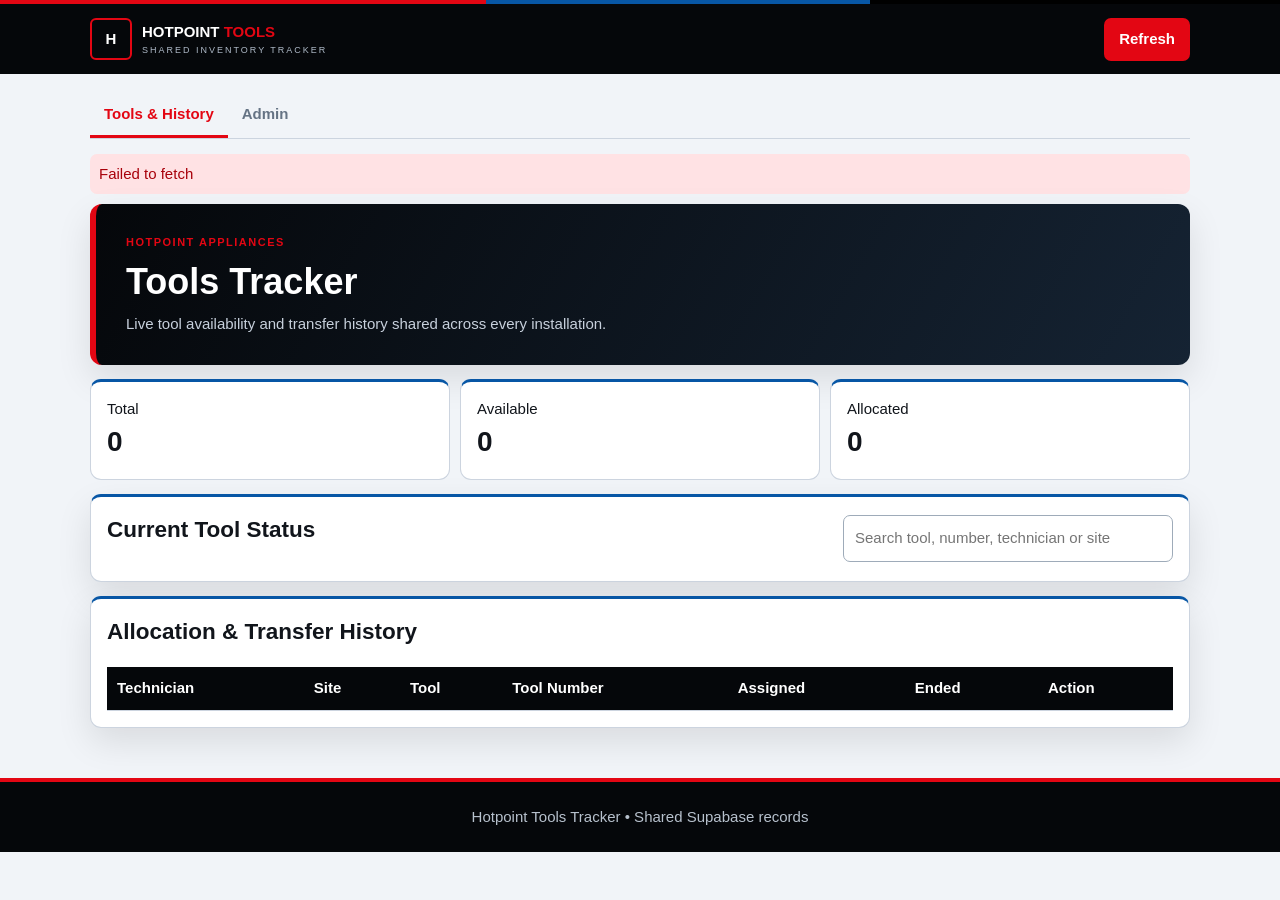
<file: index.html>
<!doctype html>
<html lang="en">
<head>
    <meta charset="utf-8">

    <meta
        name="viewport"
        content="width=device-width, initial-scale=1"
    >

    <title>Hotpoint Tools Tracker</title>

    <link
        rel="stylesheet"
        href="style.css"
    >
</head>

<body>

    <header>
        <div class="stripe"></div>

        <div class="head">
            <b>H</b>

            <span>
                <strong>HOTPOINT</strong>
                <em>TOOLS</em>

                <small>
                    SHARED INVENTORY TRACKER
                </small>
            </span>

            <button
                id="refresh"
                type="button"
            >
                Refresh
            </button>
        </div>
    </header>

    <main>

        <nav>
            <button
                type="button"
                data-view="public"
                class="active"
            >
                Tools &amp; History
            </button>

            <button
                type="button"
                data-view="admin"
            >
                Admin
            </button>
        </nav>

        <div
            id="message"
            role="status"
            aria-live="polite"
        ></div>

        <!-- ================================================
             PUBLIC PAGE
             ================================================ -->

        <section id="publicView">

            <div class="hero">
                <p>HOTPOINT APPLIANCES</p>

                <h1>Tools Tracker</h1>

                <span>
                    Live tool availability and transfer history
                    shared across every installation.
                </span>
            </div>

            <div class="summary">
                <article>
                    Total
                    <strong id="total">0</strong>
                </article>

                <article>
                    Available
                    <strong id="free">0</strong>
                </article>

                <article>
                    Allocated
                    <strong id="out">0</strong>
                </article>
            </div>

            <section class="card">
                <div class="title">
                    <h2>Current Tool Status</h2>

                    <input
                        id="search"
                        type="search"
                        placeholder="Search tool, number, technician or site"
                    >
                </div>

                <div
                    id="tools"
                    class="grid"
                ></div>
            </section>

            <section class="card">
                <h2>
                    Allocation &amp; Transfer History
                </h2>

                <div class="table">
                    <table>
                        <thead>
                            <tr>
                                <th>Technician</th>
                                <th>Site</th>
                                <th>Tool</th>
                                <th>Tool Number</th>
                                <th>Assigned</th>
                                <th>Ended</th>
                                <th>Action</th>
                            </tr>
                        </thead>

                        <tbody id="history"></tbody>
                    </table>
                </div>
            </section>

        </section>

        <!-- ================================================
             ADMIN PAGE
             ================================================ -->

        <section
            id="adminView"
            hidden
        >

            <form
                id="login"
                class="card login"
            >
                <h2>Administrator Login</h2>

                <label>
                    Username

                    <input
                        id="username"
                        type="text"
                        value="ADMIN"
                        autocomplete="username"
                        required
                    >
                </label>

                <label>
                    Password

                    <input
                        id="password"
                        type="password"
                        autocomplete="current-password"
                        required
                    >
                </label>

                <button type="submit">
                    Sign In
                </button>
            </form>

            <div
                id="adminPanel"
                hidden
            >

                <div class="admin-title">
                    <div>
                        <p class="section-label">
                            ADMINISTRATION
                        </p>

                        <h1>
                            Inventory Management
                        </h1>
                    </div>

                    <button
                        id="logout"
                        class="dark"
                        type="button"
                    >
                        Log Out
                    </button>
                </div>

                <div class="forms">

                    <!-- ADD TOOL -->

                    <form
                        id="addTool"
                        class="card"
                    >
                        <h2>Add Tool</h2>

                        <p class="form-description">
                            Add the tool name, quantity and
                            description.
                        </p>

                        <label>
                            Tool name

                            <input
                                id="toolName"
                                type="text"
                                placeholder="Example: Vacuum pump"
                                required
                            >
                        </label>

                        <label>
                            Quantity

                            <input
                                id="quantity"
                                type="number"
                                min="1"
                                step="1"
                                value="1"
                                required
                            >
                        </label>

                        <label>
                            Description

                            <textarea
                                id="description"
                                rows="4"
                                placeholder="Describe the tool, its use or identification details"
                                required
                            ></textarea>
                        </label>

                        <button type="submit">
                            Add Tool
                        </button>
                    </form>

                    <!-- ASSIGN TOOL -->

                    <form
                        id="assign"
                        class="card"
                    >
                        <h2>Assign Tool</h2>

                        <p class="form-description">
                            Assign an available tool to a
                            technician and site.
                        </p>

                        <label>
                            Tool

                            <select
                                id="toolSelect"
                                required
                            ></select>
                        </label>

                        <label>
                            Tool number

                            <input
                                id="assignToolNumber"
                                type="text"
                                placeholder="Example: FL-02/A"
                                autocomplete="off"
                                required
                            >
                        </label>

                        <label>
                            Technician

                            <input
                                id="technician"
                                type="text"
                                placeholder="Technician name"
                                required
                            >
                        </label>

                        <label>
                            Site

                            <input
                                id="site"
                                type="text"
                                placeholder="Site name"
                                required
                            >
                        </label>

                        <label>
                            Date assigned

                            <input
                                id="assignDate"
                                type="date"
                                required
                            >
                        </label>

                        <button type="submit">
                            Assign Tool
                        </button>
                    </form>

                </div>

                <!-- MANAGE TOOLS -->

                <section class="card manage-tools-card">
                    <div class="card-heading">
                        <div>
                            <p class="section-label">
                                TOOL DETAILS
                            </p>

                            <h2>Manage Tools</h2>

                            <p class="hint">
                                Edit each tool’s name, total quantity or
                                description. Changes update
                                Current Tool Status immediately.
                                Allocated tools must be released before
                                removal.
                            </p>
                        </div>
                    </div>

                    <!--
                        app.js inserts each tool here with:
                        - Tool name
                        - Current description
                        - Edit Description button
                        - Remove button
                    -->

                    <div id="manageTools"></div>
                </section>

                <!-- ACTIVE ALLOCATIONS -->

                <section class="card">
                    <div class="card-heading">
                        <div>
                            <p class="section-label">
                                CURRENTLY OUT
                            </p>

                            <h2>Active Allocations</h2>
                        </div>
                    </div>

                    <div id="active"></div>
                </section>

            </div>

        </section>

    </main>

    <!-- ================================================
         TRANSFER DIALOG
         ================================================ -->

    <dialog id="transfer">
        <form
            id="transferForm"
            method="dialog"
        >
            <h2>Transfer Tool</h2>

            <p id="transferText"></p>

            <input
                id="historyId"
                type="hidden"
            >

            <label>
                New technician

                <input
                    id="newTechnician"
                    type="text"
                    required
                >
            </label>

            <label>
                New site

                <input
                    id="newSite"
                    type="text"
                    required
                >
            </label>

            <label>
                Transfer date

                <input
                    id="transferDate"
                    type="date"
                    required
                >
            </label>

            <div class="actions">
                <button
                    type="button"
                    id="cancel"
                    class="dark"
                >
                    Cancel
                </button>

                <button type="submit">
                    Confirm Transfer
                </button>
            </div>
        </form>
    </dialog>

    <footer>
        Hotpoint Tools Tracker • Shared Supabase records
    </footer>

    <script src="app.js"></script>

</body>
</html>
</file>
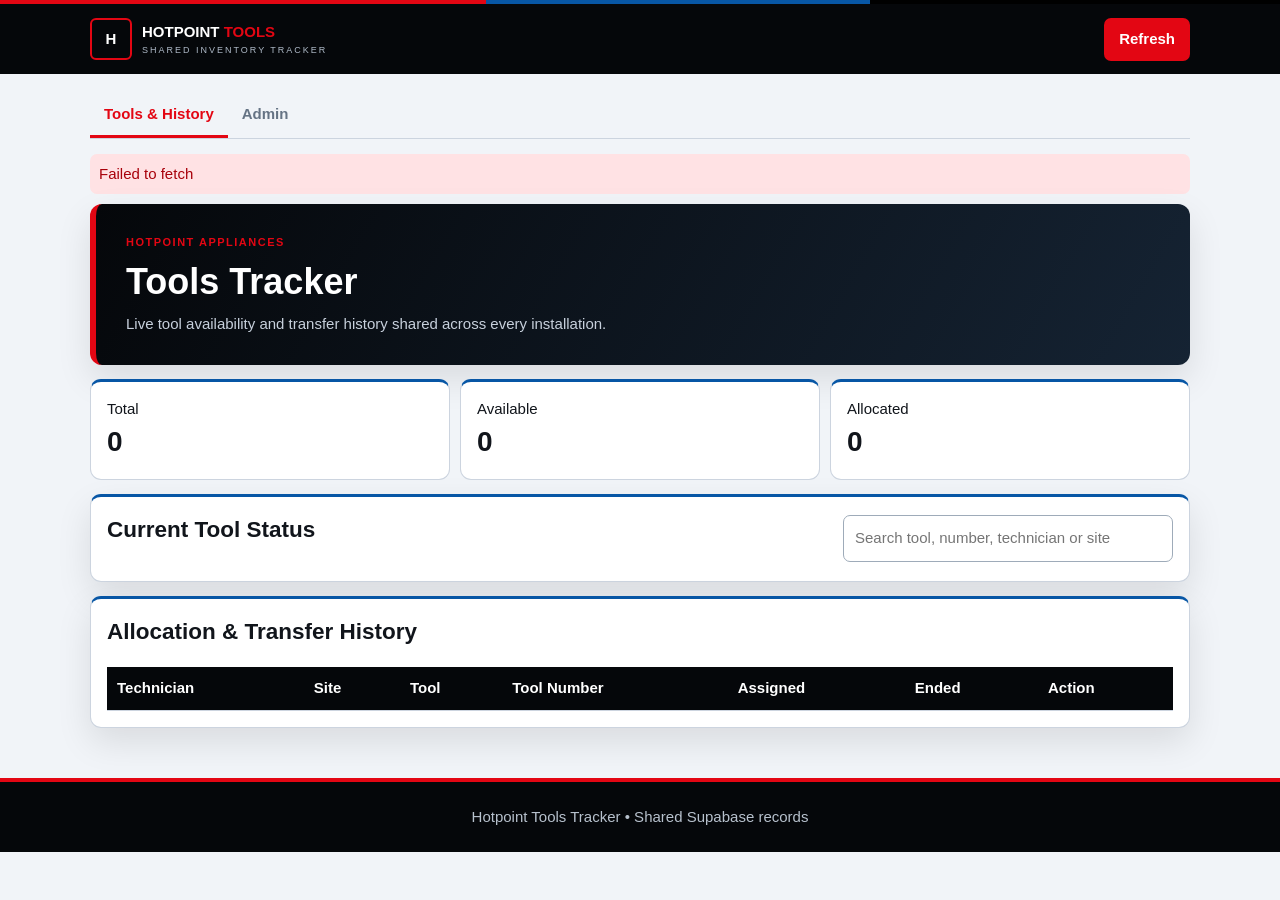
<file: index (1).html>
<!doctype html>
<html lang="en">
<head>
    <meta charset="utf-8">

    <meta
        name="viewport"
        content="width=device-width, initial-scale=1"
    >

    <title>Hotpoint Tools Tracker</title>

    <link
        rel="stylesheet"
        href="style.css"
    >
</head>

<body>

    <header>
        <div class="stripe"></div>

        <div class="head">
            <b>H</b>

            <span>
                <strong>HOTPOINT</strong>
                <em>TOOLS</em>

                <small>
                    SHARED INVENTORY TRACKER
                </small>
            </span>

            <button
                id="refresh"
                type="button"
            >
                Refresh
            </button>
        </div>
    </header>

    <main>

        <nav>
            <button
                type="button"
                data-view="public"
                class="active"
            >
                Tools &amp; History
            </button>

            <button
                type="button"
                data-view="admin"
            >
                Admin
            </button>
        </nav>

        <div
            id="message"
            role="status"
            aria-live="polite"
        ></div>

        <!-- ================================================
             PUBLIC PAGE
             ================================================ -->

        <section id="publicView">

            <div class="hero">
                <p>HOTPOINT APPLIANCES</p>

                <h1>Tools Tracker</h1>

                <span>
                    Live tool availability and transfer history
                    shared across every installation.
                </span>
            </div>

            <div class="summary">
                <article>
                    Total
                    <strong id="total">0</strong>
                </article>

                <article>
                    Available
                    <strong id="free">0</strong>
                </article>

                <article>
                    Allocated
                    <strong id="out">0</strong>
                </article>
            </div>

            <section class="card">
                <div class="title">
                    <h2>Current Tool Status</h2>

                    <input
                        id="search"
                        type="search"
                        placeholder="Search tool, number, technician or site"
                    >
                </div>

                <div
                    id="tools"
                    class="grid"
                ></div>
            </section>

            <section class="card">
                <h2>
                    Allocation &amp; Transfer History
                </h2>

                <div class="table">
                    <table>
                        <thead>
                            <tr>
                                <th>Technician</th>
                                <th>Site</th>
                                <th>Tool</th>
                                <th>Tool Number</th>
                                <th>Assigned</th>
                                <th>Ended</th>
                                <th>Action</th>
                            </tr>
                        </thead>

                        <tbody id="history"></tbody>
                    </table>
                </div>
            </section>

        </section>

        <!-- ================================================
             ADMIN PAGE
             ================================================ -->

        <section
            id="adminView"
            hidden
        >

            <form
                id="login"
                class="card login"
            >
                <h2>Administrator Login</h2>

                <label>
                    Username

                    <input
                        id="username"
                        type="text"
                        value="ADMIN"
                        autocomplete="username"
                        required
                    >
                </label>

                <label>
                    Password

                    <input
                        id="password"
                        type="password"
                        autocomplete="current-password"
                        required
                    >
                </label>

                <button type="submit">
                    Sign In
                </button>
            </form>

            <div
                id="adminPanel"
                hidden
            >

                <div class="admin-title">
                    <div>
                        <p class="section-label">
                            ADMINISTRATION
                        </p>

                        <h1>
                            Inventory Management
                        </h1>
                    </div>

                    <button
                        id="logout"
                        class="dark"
                        type="button"
                    >
                        Log Out
                    </button>
                </div>

                <div class="forms">

                    <!-- ADD TOOL -->

                    <form
                        id="addTool"
                        class="card"
                    >
                        <h2>Add Tool</h2>

                        <p class="form-description">
                            Add the tool name, quantity and
                            description.
                        </p>

                        <label>
                            Tool name

                            <input
                                id="toolName"
                                type="text"
                                placeholder="Example: Vacuum pump"
                                required
                            >
                        </label>

                        <label>
                            Quantity

                            <input
                                id="quantity"
                                type="number"
                                min="1"
                                step="1"
                                value="1"
                                required
                            >
                        </label>

                        <label>
                            Description

                            <textarea
                                id="description"
                                rows="4"
                                placeholder="Describe the tool, its use or identification details"
                                required
                            ></textarea>
                        </label>

                        <button type="submit">
                            Add Tool
                        </button>
                    </form>

                    <!-- ASSIGN TOOL -->

                    <form
                        id="assign"
                        class="card"
                    >
                        <h2>Assign Tool</h2>

                        <p class="form-description">
                            Choose today or a past date, then select an
                            available tool, its number, technician and site.
                        </p>

                        <label>
                            Date assigned

                            <input
                                id="assignDate"
                                type="date"
                                required
                            >
                        </label>

                        <label>
                            Tool

                            <select
                                id="toolSelect"
                                required
                            ></select>
                        </label>

                        <label>
                            Tool number

                            <input
                                id="assignToolNumber"
                                type="text"
                                placeholder="Example: FL-02/A"
                                autocomplete="off"
                                required
                            >
                        </label>

                        <label>
                            Technician

                            <input
                                id="technician"
                                type="text"
                                placeholder="Technician name"
                                required
                            >
                        </label>

                        <label>
                            Site

                            <input
                                id="site"
                                type="text"
                                placeholder="Site name"
                                required
                            >
                        </label>



                        <button type="submit">
                            Assign Tool
                        </button>
                    </form>

                </div>

                <!-- MANAGE TOOLS -->

                <section class="card manage-tools-card">
                    <div class="card-heading">
                        <div>
                            <p class="section-label">
                                TOOL DETAILS
                            </p>

                            <h2>Manage Tools</h2>

                            <p class="hint">
                                Edit each tool’s name, total quantity or
                                description. Changes update
                                Current Tool Status immediately.
                                Allocated tools must be released before
                                removal.
                            </p>
                        </div>
                    </div>

                    <!--
                        app.js inserts each tool here with:
                        - Tool name
                        - Current description
                        - Edit Description button
                        - Remove button
                    -->

                    <div id="manageTools"></div>
                </section>

                <!-- ACTIVE ALLOCATIONS -->

                <section class="card">
                    <div class="card-heading">
                        <div>
                            <p class="section-label">
                                CURRENTLY OUT
                            </p>

                            <h2>Active Allocations</h2>
                        </div>
                    </div>

                    <div id="active"></div>
                </section>

            </div>

        </section>

    </main>

    <!-- ================================================
         TRANSFER DIALOG
         ================================================ -->

    <dialog id="transfer">
        <form
            id="transferForm"
            method="dialog"
        >
            <h2>Transfer Tool</h2>

            <p id="transferText"></p>

            <input
                id="historyId"
                type="hidden"
            >

            <label>
                New technician

                <input
                    id="newTechnician"
                    type="text"
                    required
                >
            </label>

            <label>
                New site

                <input
                    id="newSite"
                    type="text"
                    required
                >
            </label>

            <label>
                Transfer date

                <input
                    id="transferDate"
                    type="date"
                    required
                >
            </label>

            <div class="actions">
                <button
                    type="button"
                    id="cancel"
                    class="dark"
                >
                    Cancel
                </button>

                <button type="submit">
                    Confirm Transfer
                </button>
            </div>
        </form>
    </dialog>

    <footer>
        Hotpoint Tools Tracker • Shared Supabase records
    </footer>

    <script src="app.js"></script>

</body>
</html>
</file>
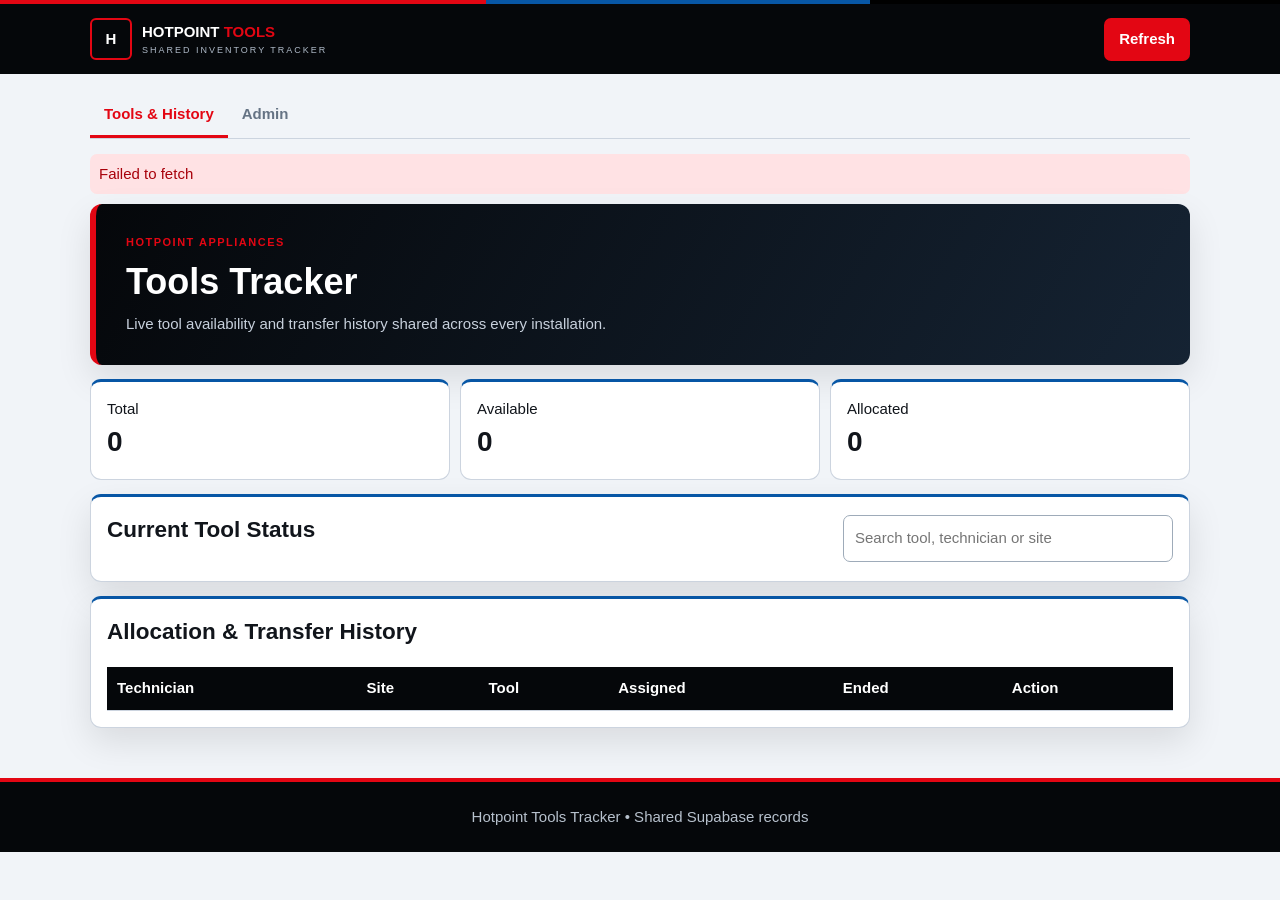
<file: index(1).html>
<!doctype html><html lang="en"><head><meta charset="utf-8"><meta name="viewport" content="width=device-width,initial-scale=1"><title>Hotpoint Tools Tracker</title><link rel="stylesheet" href="style.css"></head><body>
<header><div class="stripe"></div><div class="head"><b>H</b><span><strong>HOTPOINT</strong> <em>TOOLS</em><small>SHARED INVENTORY TRACKER</small></span><button id="refresh">Refresh</button></div></header>
<main><nav><button data-view="public" class="active">Tools & History</button><button data-view="admin">Admin</button></nav><div id="message"></div>
<section id="publicView"><div class="hero"><p>HOTPOINT APPLIANCES</p><h1>Tools Tracker</h1><span>Live tool availability and transfer history shared across every installation.</span></div><div class="summary"><article>Total<strong id="total">0</strong></article><article>Available<strong id="free">0</strong></article><article>Allocated<strong id="out">0</strong></article></div><section class="card"><div class="title"><h2>Current Tool Status</h2><input id="search" placeholder="Search tool, technician or site"></div><div id="tools" class="grid"></div></section><section class="card"><h2>Allocation & Transfer History</h2><div class="table"><table><thead><tr><th>Technician</th><th>Site</th><th>Tool</th><th>Assigned</th><th>Ended</th><th>Action</th></tr></thead><tbody id="history"></tbody></table></div></section></section>
<section id="adminView" hidden><form id="login" class="card login"><h2>Administrator Login</h2><label>Username<input id="username" type="text" value="ADMIN" autocomplete="username" required></label><label>Password<input id="password" type="password" autocomplete="current-password" required></label><button>Sign In</button></form><div id="adminPanel" hidden><div class="admin-title"><h1>Inventory Management</h1><button id="logout" class="dark">Log Out</button></div><div class="forms"><form id="addTool" class="card"><h2>Add Tool</h2><label>Name<input id="toolName" required></label><label>Quantity<input id="quantity" type="number" min="1" value="1" required></label><label>Description<textarea id="description" required></textarea></label><button>Add Tool</button></form><form id="assign" class="card"><h2>Assign Tool</h2><label>Tool<select id="toolSelect"></select></label><label>Technician<input id="technician" required></label><label>Site<input id="site" required></label><label>Date<input id="assignDate" type="date" required></label><button>Assign</button></form></div><section class="card"><h2>Manage Tools</h2><p class="hint">Tools currently assigned must first be released.</p><div id="manageTools"></div></section><section class="card"><h2>Active Allocations</h2><div id="active"></div></section></div></section>
</main><dialog id="transfer"><form id="transferForm" method="dialog"><h2>Transfer Tool</h2><p id="transferText"></p><input id="historyId" type="hidden"><label>New technician<input id="newTechnician" required></label><label>New site<input id="newSite" required></label><label>Transfer date<input id="transferDate" type="date" required></label><div class="actions"><button type="button" id="cancel" class="dark">Cancel</button><button>Confirm Transfer</button></div></form></dialog><footer>Hotpoint Tools Tracker • Shared Supabase records</footer><script src="app.js"></script></body></html>
</file>
<file: style.css>
:root {
    --red: #e30613;
    --red-dark: #a8000a;
    --blue: #0756a5;
    --black: #05070a;
    --line: #ccd4df;
    --soft: #f3f6fa;
    --muted: #657384;
    --white: #ffffff;
    --green: #087443;
    --green-soft: #dff7e9;
    --red-soft: #ffe2e4;
    --shadow: 0 14px 35px rgba(0, 0, 0, 0.1);
}

* {
    box-sizing: border-box;
}

html {
    scroll-behavior: smooth;
}

body {
    margin: 0;
    background: #f1f4f8;
    color: #11151b;
    font: 15px Arial, Helvetica, sans-serif;
    line-height: 1.5;
}

button,
input,
select,
textarea {
    font: inherit;
}

/* =========================================================
   HEADER
   ========================================================= */

header {
    position: sticky;
    top: 0;
    z-index: 5;
    color: var(--white);
    background: var(--black);
}

.stripe {
    height: 4px;
    background: linear-gradient(
        90deg,
        var(--red) 0 38%,
        var(--blue) 38% 68%,
        #000 68%
    );
}

.head {
    width: min(1100px, calc(100% - 28px));
    min-height: 70px;
    margin: auto;
    display: flex;
    align-items: center;
    gap: 10px;
}

.head > b {
    width: 42px;
    height: 42px;
    display: grid;
    place-items: center;
    border: 2px solid var(--red);
    border-radius: 6px;
}

.head em {
    color: var(--red);
    font-style: normal;
    font-weight: bold;
}

.head small {
    display: block;
    color: #aeb9c7;
    font-size: 9px;
    letter-spacing: 2px;
}

.head button {
    margin-left: auto;
}

/* =========================================================
   MAIN LAYOUT
   ========================================================= */

main {
    width: min(1100px, calc(100% - 28px));
    margin: 20px auto 50px;
}

nav {
    display: flex;
    margin-bottom: 15px;
    border-bottom: 1px solid var(--line);
}

nav button {
    color: var(--muted);
    background: transparent;
    border: 0;
    border-bottom: 3px solid transparent;
    border-radius: 0;
}

nav button.active {
    color: var(--red);
    border-bottom-color: var(--red);
}

/* =========================================================
   BUTTONS
   ========================================================= */

button {
    min-height: 43px;
    padding: 9px 14px;
    color: var(--white);
    background: var(--red);
    border: 1px solid transparent;
    border-radius: 7px;
    font-weight: bold;
    cursor: pointer;
    transition:
        transform 0.15s ease,
        box-shadow 0.15s ease,
        background 0.15s ease;
}

button:hover,
button:focus-visible {
    background: var(--red-dark);
    box-shadow:
        0 0 0 3px rgba(227, 6, 19, 0.17),
        0 0 15px rgba(227, 6, 19, 0.25);
    outline: none;
}

button:active {
    transform: translateY(1px);
}

button:disabled {
    opacity: 0.45;
    cursor: not-allowed;
    box-shadow: none;
}

.dark {
    background: var(--black);
}

/* =========================================================
   HERO
   ========================================================= */

.hero {
    padding: 30px;
    color: var(--white);
    background:
        linear-gradient(
            120deg,
            #05070a,
            #152333
        );
    border-left: 6px solid var(--red);
    border-radius: 12px;
    box-shadow: var(--shadow);
}

.hero p,
.section-label {
    margin: 0;
    color: var(--red);
    font-size: 11px;
    font-weight: bold;
    letter-spacing: 1.5px;
}

.hero h1 {
    margin: 4px 0;
    font-size: 36px;
}

.hero span {
    color: #c7d0dc;
}

/* =========================================================
   SUMMARY
   ========================================================= */

.summary {
    display: grid;
    grid-template-columns: repeat(3, 1fr);
    gap: 10px;
    margin: 14px 0;
}

.summary article {
    padding: 16px;
    background: var(--white);
    border: 1px solid var(--line);
    border-top: 3px solid var(--blue);
    border-radius: 11px;
}

.summary strong {
    display: block;
    font-size: 28px;
}

/* =========================================================
   CARDS
   ========================================================= */

.card {
    margin-bottom: 14px;
    padding: 16px;
    background: var(--white);
    border: 1px solid var(--line);
    border-top: 3px solid var(--blue);
    border-radius: 11px;
    box-shadow: var(--shadow);
}

.card h1,
.card h2 {
    margin-top: 0;
}

.title,
.admin-title,
.card-heading {
    display: flex;
    align-items: center;
    justify-content: space-between;
    gap: 12px;
}

.title input {
    max-width: 330px;
}

.form-description,
.hint {
    color: var(--muted);
}

/* =========================================================
   FORM CONTROLS
   ========================================================= */

label {
    display: grid;
    gap: 5px;
    margin: 10px 0;
    font-weight: bold;
}

input,
select,
textarea {
    width: 100%;
    padding: 11px;
    color: #11151b;
    background: var(--white);
    border: 1px solid #9eabb9;
    border-radius: 7px;
    outline: none;
}

input:hover,
select:hover,
textarea:hover,
input:focus,
select:focus,
textarea:focus {
    border-color: var(--red);
    box-shadow:
        0 0 0 3px rgba(227, 6, 19, 0.15);
}

textarea {
    resize: vertical;
}

/* =========================================================
   PUBLIC TOOL CARDS
   ========================================================= */

.grid {
    display: grid;
    grid-template-columns: repeat(3, 1fr);
    gap: 10px;
}

.tool {
    padding: 13px;
    background: var(--soft);
    border-left: 4px solid var(--blue);
    border-radius: 7px;
}

.tool h3 {
    margin: 0 0 5px;
}

.tool-description {
    min-height: 42px;
    margin: 5px 0 10px;
    color: var(--muted);
}

.tool small {
    color: var(--muted);
}

.counts {
    display: flex;
    flex-wrap: wrap;
    gap: 8px;
    margin-top: 10px;
}

.counts span {
    padding: 5px;
    background: var(--white);
    border-radius: 5px;
}

.holder {
    margin-top: 7px;
    padding-top: 7px;
    border-top: 1px solid var(--line);
}

/* =========================================================
   TABLE
   ========================================================= */

.table {
    overflow-x: auto;
}

table {
    width: 100%;
    min-width: 740px;
    border-collapse: collapse;
}

th {
    color: var(--white);
    background: var(--black);
    text-align: left;
}

th,
td {
    padding: 10px;
    border-bottom: 1px solid var(--line);
}

/* =========================================================
   ADMIN
   ========================================================= */

.login {
    max-width: 430px;
    margin: 45px auto;
}

.forms {
    display: grid;
    grid-template-columns: 1fr 1fr;
    gap: 14px;
}

.allocation {
    display: flex;
    align-items: center;
    justify-content: space-between;
    gap: 10px;
    padding: 10px;
    border-bottom: 1px solid var(--line);
}

/* =========================================================
   MANAGE TOOLS
   ========================================================= */

.manage-tools-card {
    overflow: hidden;
}

.managed-tool {
    display: grid;
    grid-template-columns:
        minmax(150px, 0.7fr)
        minmax(280px, 2fr)
        auto;
    align-items: end;
    gap: 14px;
    padding: 16px 0;
    border-bottom: 1px solid var(--line);
}

.managed-tool:last-child {
    border-bottom: 0;
}

.managed-tool-heading {
    display: grid;
    align-self: center;
    gap: 4px;
}

.managed-tool-heading b {
    font-size: 16px;
}

.managed-tool small {
    color: var(--muted);
}

.managed-tool-description {
    align-self: center;
    margin: 0;
    color: var(--muted);
    overflow-wrap: anywhere;
}

.managed-tool-fields {
    display: grid;
    grid-template-columns: 110px 1fr;
    gap: 10px;
}

.managed-tool-fields label {
    margin: 0;
}

.managed-tool-fields textarea {
    min-height: 48px;
}

.managed-tool-actions,
.actions {
    display: flex;
    flex-wrap: wrap;
    gap: 7px;
}

.remove {
    background: var(--black);
    border-color: var(--red);
}

/* =========================================================
   TRANSFER DIALOG
   ========================================================= */

dialog {
    width: min(480px, calc(100% - 30px));
    padding: 20px;
    border: 0;
    border-top: 4px solid var(--red);
    border-radius: 12px;
}

dialog::backdrop {
    background: rgba(0, 0, 0, 0.68);
}

/* =========================================================
   MESSAGES
   ========================================================= */

#message {
    padding: 9px;
    margin-bottom: 10px;
    border-radius: 7px;
}

#message:empty {
    display: none;
}

.error {
    color: var(--red-dark);
    background: var(--red-soft);
}

.ok {
    color: var(--green);
    background: var(--green-soft);
}

/* =========================================================
   FOOTER
   ========================================================= */

footer {
    padding: 24px;
    color: #b7c1cd;
    background: var(--black);
    border-top: 4px solid var(--red);
    text-align: center;
}

/* =========================================================
   TABLET
   ========================================================= */

@media (max-width: 850px) {
    .managed-tool {
        grid-template-columns: 1fr;
    }

    .managed-tool-fields {
        grid-template-columns: 120px 1fr;
    }

    .managed-tool-actions button {
        flex: 1;
    }
}

/* =========================================================
   MOBILE
   ========================================================= */

@media (max-width: 700px) {
    .grid,
    .forms {
        grid-template-columns: 1fr;
    }

    .title,
    .admin-title {
        align-items: stretch;
        flex-direction: column;
    }

    .title input {
        max-width: none;
    }

    .hero {
        padding: 22px;
    }

    .hero h1 {
        font-size: 28px;
    }

    .summary {
        gap: 6px;
    }

    .summary article {
        padding: 10px;
    }

    .summary strong {
        font-size: 23px;
    }

    .allocation {
        align-items: stretch;
        flex-direction: column;
    }

    .managed-tool-fields {
        grid-template-columns: 1fr;
    }

    .actions button,
    .managed-tool-actions button {
        width: 100%;
        flex: 1;
    }
}
</file>
